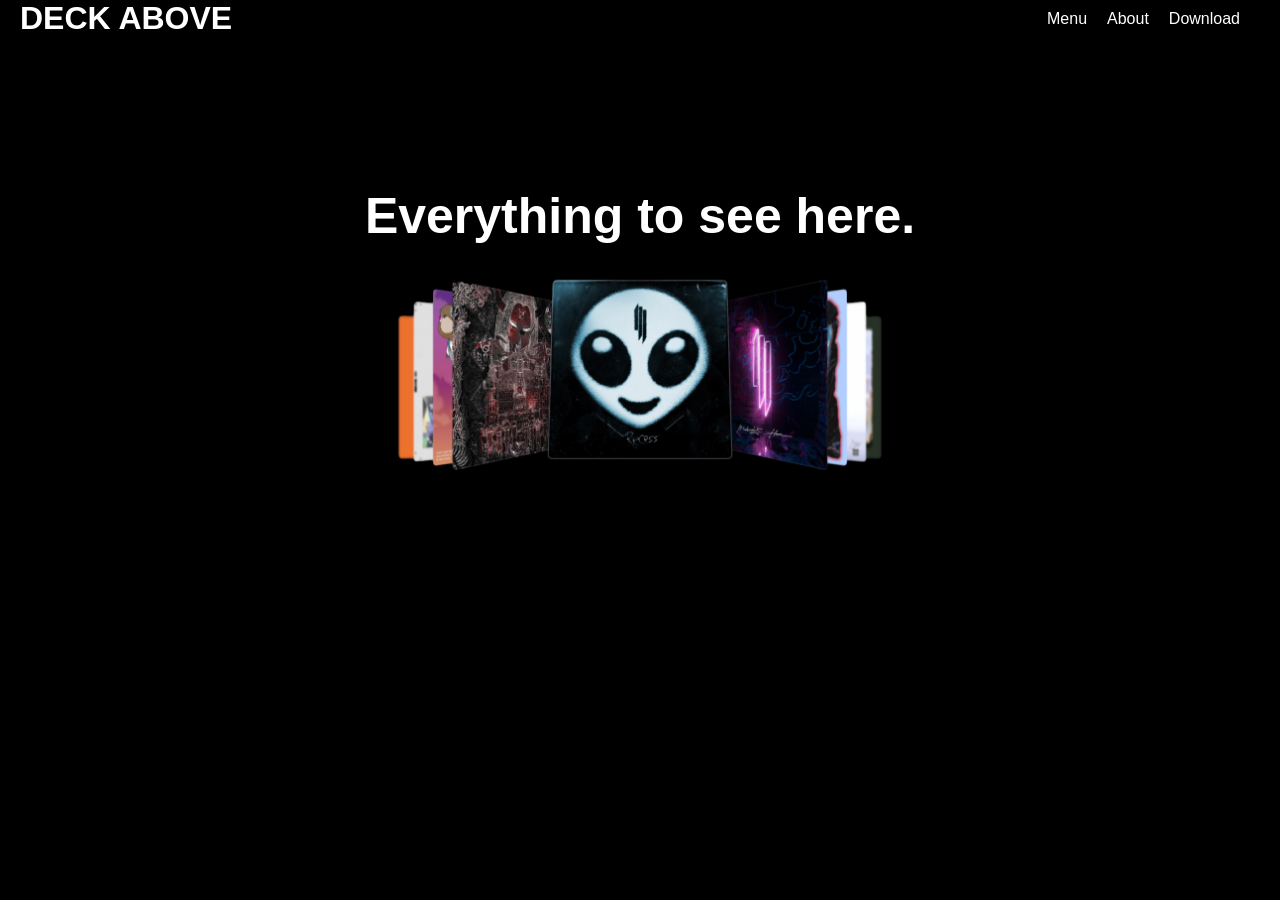
<file: index.html>
<!DOCTYPE html>
<html lang="en">
<head>
    <meta charset="UTF-8">
    <meta name="viewport" content="width=device-width, initial-scale=1.0">
    <title>Deck Above</title>
    <link rel="stylesheet" href="style.css">
    
</head>
<body class="body">
    
    <header class="header">
        <h1><b>DECK ABOVE</b></h1>
        <nav class="headermenus">
            <a href="">Menu</a>
            <a href="">About</a>
            <a href="">Download</a>
            <a href=""></a>
        </nav>
    </header>
    
    <main class="main">
        <h1 style="font-size: 50px;">Everything to see here.</h1>
        <img src="images/deckabovemain.png" class="mainimage">
        <!-- <h style="font-size: 35px;">Available Now</h> -->

    </main>

    <footer class="footer"></footer>

</body>
</html>
</file>
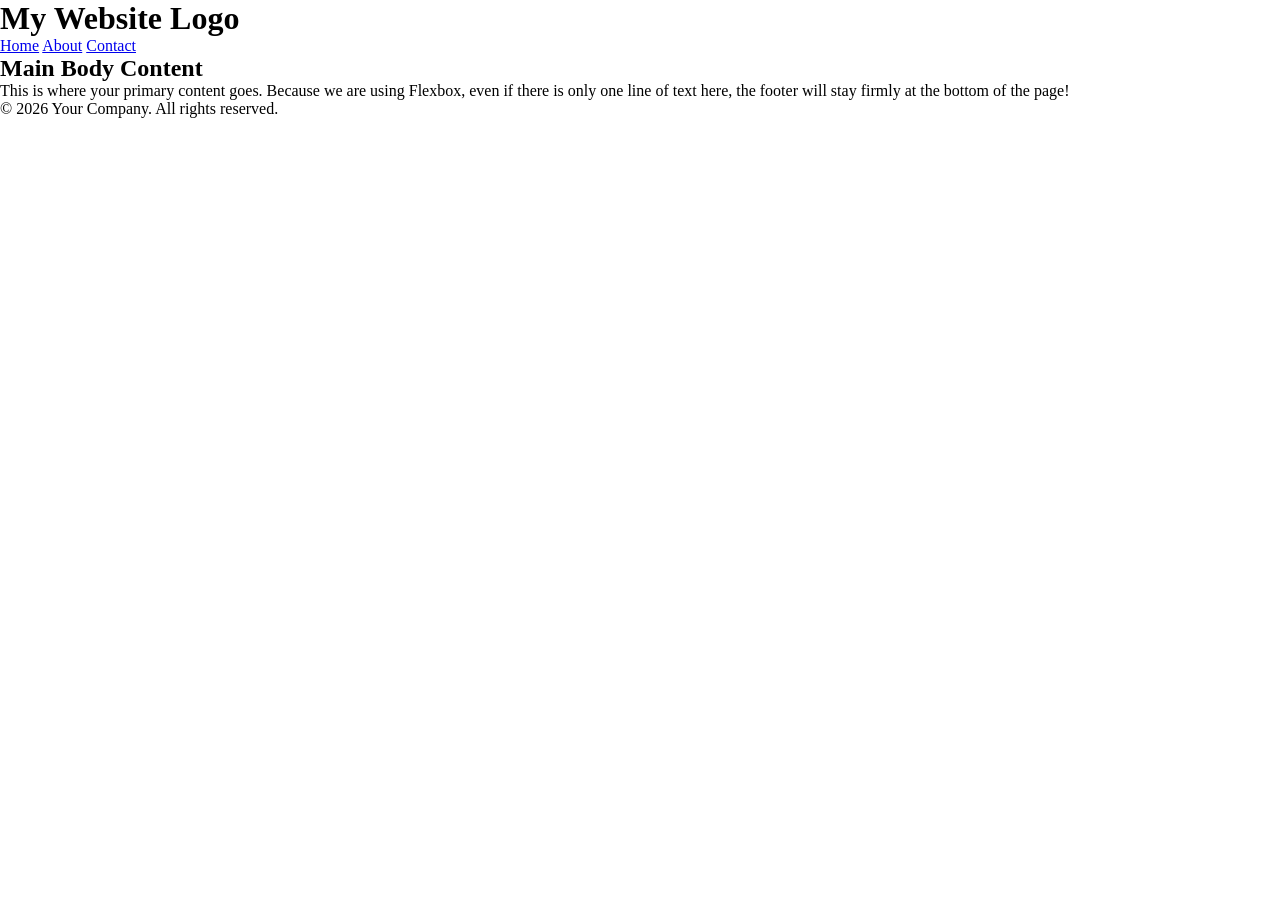
<file: demo.html>
<!DOCTYPE html>
<html lang="en">
<head>
    <meta charset="UTF-8">
    <meta name="viewport" content="width=device-width, initial-scale=1.0">
    <title>Header Body Footer Layout</title>
    <link rel="stylesheet" href="style.css">
</head>
<body>

    <header>
        <h1>My Website Logo</h1>
        <nav>
            <a href="#">Home</a>
            <a href="#">About</a>
            <a href="#">Contact</a>
        </nav>
    </header>

    <main class="content">
        <h2>Main Body Content</h2>
        <p>This is where your primary content goes. Because we are using Flexbox, even if there is only one line of text here, the footer will stay firmly at the bottom of the page!</p>
    </main>

    <footer>
        <p>&copy; 2026 Your Company. All rights reserved.</p>
    </footer>

</body>
</html>
</file>
<file: style.css>
* {
    margin: 0;
    padding: 0;
    box-sizing: border-box;
    /* border: 1px solid #fff; */
}
.body {
    background-color: #000;
}

.header {
    display: flex;
    align-items: center;
    justify-content: space-between;
    padding-left: 20px;
    padding-right: 20px;
    font-family: Arial, Helvetica;
    color: white;
}

.headermenus {
    display: flex;
    flex-direction: row;
    gap: 20px;
    
    a {
        text-decoration: none;
        color: #fff;
    }
}

.main {
    display: flex;
    justify-content: center;
    align-items: center;
    flex-direction: column;
    font-family: Arial, Helvetica;
    color: white;
    padding-top: 150px;
}

.mainimage {
    height: 240px;
    width: auto;
    /* border: 1px solid rgb(255, 255, 255); */
}

.footer {

}
</file>
